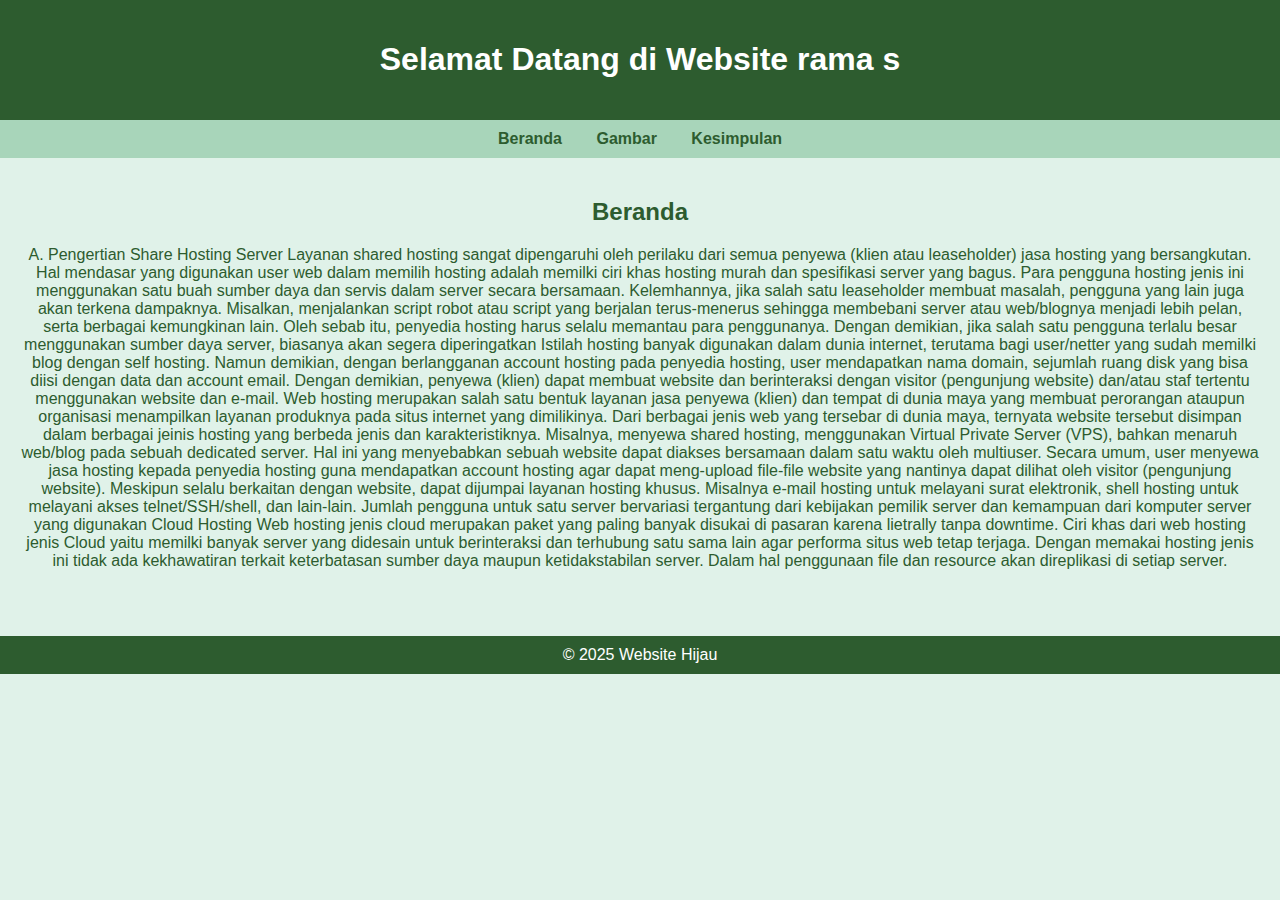
<file: index.html>
<!DOCTYPE html>
<html lang="id">
<head>
    <meta charset="UTF-8">
    <title>Beranda</title>
    <link rel="stylesheet" href="style.css">
</head>
<body>
    <header>
        <h1>Selamat Datang di Website rama s </h1>
    </header>
    <nav>
        <a href="index.html">Beranda</a>
        <a href="gambar.html">Gambar</a>
        <a href="kesimpulan.html">Kesimpulan</a>
    </nav>
    <main>
        <h2>Beranda</h2>
        <p>A. Pengertian Share Hosting Server

Layanan shared hosting sangat dipengaruhi oleh perilaku dari semua penyewa (klien atau leaseholder) jasa hosting yang bersangkutan. Hal mendasar yang digunakan user web dalam memilih hosting adalah memilki ciri khas hosting murah dan spesifikasi server yang bagus.
Para pengguna hosting jenis ini menggunakan satu buah sumber daya dan servis dalam server secara bersamaan. Kelemhannya, jika salah satu leaseholder membuat masalah, pengguna yang lain juga akan terkena dampaknya.
Misalkan, menjalankan script robot atau script yang berjalan terus-menerus sehingga membebani server atau web/blognya menjadi lebih pelan, serta berbagai kemungkinan lain. Oleh sebab itu, penyedia hosting harus selalu memantau para penggunanya.
Dengan demikian, jika salah satu pengguna terlalu besar menggunakan sumber daya server, biasanya akan segera diperingatkan
Istilah hosting banyak digunakan dalam dunia internet, terutama bagi user/netter yang sudah memilki blog dengan self hosting. Namun demikian, dengan berlangganan account hosting pada penyedia hosting, user mendapatkan nama domain, sejumlah ruang disk yang bisa diisi dengan data dan account email.
Dengan demikian, penyewa (klien) dapat membuat website dan berinteraksi dengan visitor (pengunjung website) dan/atau staf tertentu menggunakan website dan e-mail. Web hosting merupakan salah satu bentuk layanan jasa penyewa (klien) dan tempat di dunia maya yang membuat perorangan ataupun organisasi menampilkan layanan produknya pada situs internet yang dimilikinya.
Dari berbagai jenis web yang tersebar di dunia maya, ternyata website tersebut disimpan dalam berbagai jeinis hosting yang berbeda jenis dan karakteristiknya. Misalnya, menyewa shared hosting, menggunakan Virtual Private Server (VPS), bahkan menaruh web/blog pada sebuah dedicated server. Hal ini yang menyebabkan sebuah website dapat diakses bersamaan dalam satu waktu oleh multiuser.
Secara umum, user menyewa jasa hosting kepada penyedia hosting guna mendapatkan account hosting agar dapat meng-upload file-file website yang nantinya dapat dilihat oleh visitor (pengunjung website). Meskipun selalu berkaitan dengan website, dapat dijumpai layanan hosting khusus. Misalnya e-mail hosting untuk melayani surat elektronik, shell hosting untuk melayani akses telnet/SSH/shell, dan lain-lain. Jumlah pengguna untuk satu server bervariasi tergantung dari kebijakan pemilik server dan kemampuan dari komputer server yang digunakan 
            Cloud Hosting
Web hosting jenis cloud merupakan paket yang paling banyak disukai di pasaran karena lietrally tanpa downtime. Ciri khas dari web hosting jenis Cloud yaitu memilki banyak server yang didesain untuk berinteraksi dan terhubung satu sama lain agar performa situs web tetap terjaga. Dengan memakai hosting jenis ini tidak ada kekhawatiran terkait keterbatasan sumber daya maupun ketidakstabilan server. Dalam hal penggunaan file dan resource akan direplikasi di setiap server.</p>
    </main>
    <footer>
        &copy; 2025 Website Hijau
    </footer>
</body>
</html>
</file>
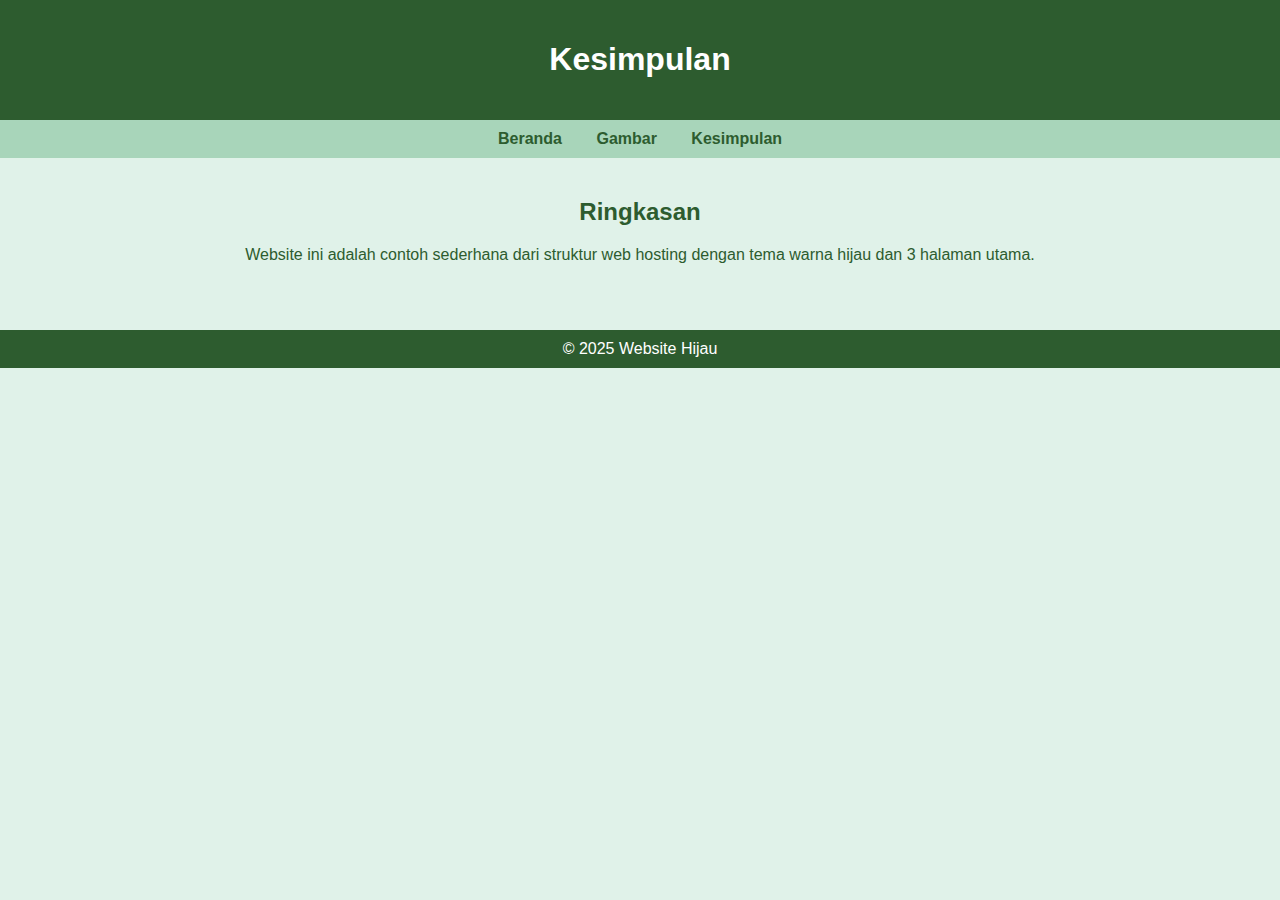
<file: kesimpulan.html>
<!DOCTYPE html>
<html lang="id">
<head>
    <meta charset="UTF-8">
    <title>Kesimpulan</title>
    <link rel="stylesheet" href="style.css">
</head>
<body>
    <header>
        <h1>Kesimpulan</h1>
    </header>
    <nav>
        <a href="index.html">Beranda</a>
        <a href="gambar.html">Gambar</a>
        <a href="kesimpulan.html">Kesimpulan</a>
    </nav>
    <main>
        <h2>Ringkasan</h2>
        <p>Website ini adalah contoh sederhana dari struktur web hosting dengan tema warna hijau dan 3 halaman utama.</p>
    </main>
    <footer>
        &copy; 2025 Website Hijau
    </footer>
</body>
</html>
</file>
<file: style.css>
body {
    font-family: Arial, sans-serif;
    background-color: #e0f2e9;
    margin: 0;
    padding: 0;
    color: #2d5c2f;
}

header {
    background-color: #2d5c2f;
    color: white;
    padding: 20px;
    text-align: center;
}

nav {
    background-color: #a8d5ba;
    padding: 10px;
    text-align: center;
}

nav a {
    margin: 0 15px;
    color: #2d5c2f;
    text-decoration: none;
    font-weight: bold;
}

nav a:hover {
    text-decoration: underline;
}

main {
    padding: 20px;
    text-align: center;
}

footer {
    background-color: #2d5c2f;
    color: white;
    text-align: center;
    padding: 10px;
    margin-top: 30px;
}
</file>
